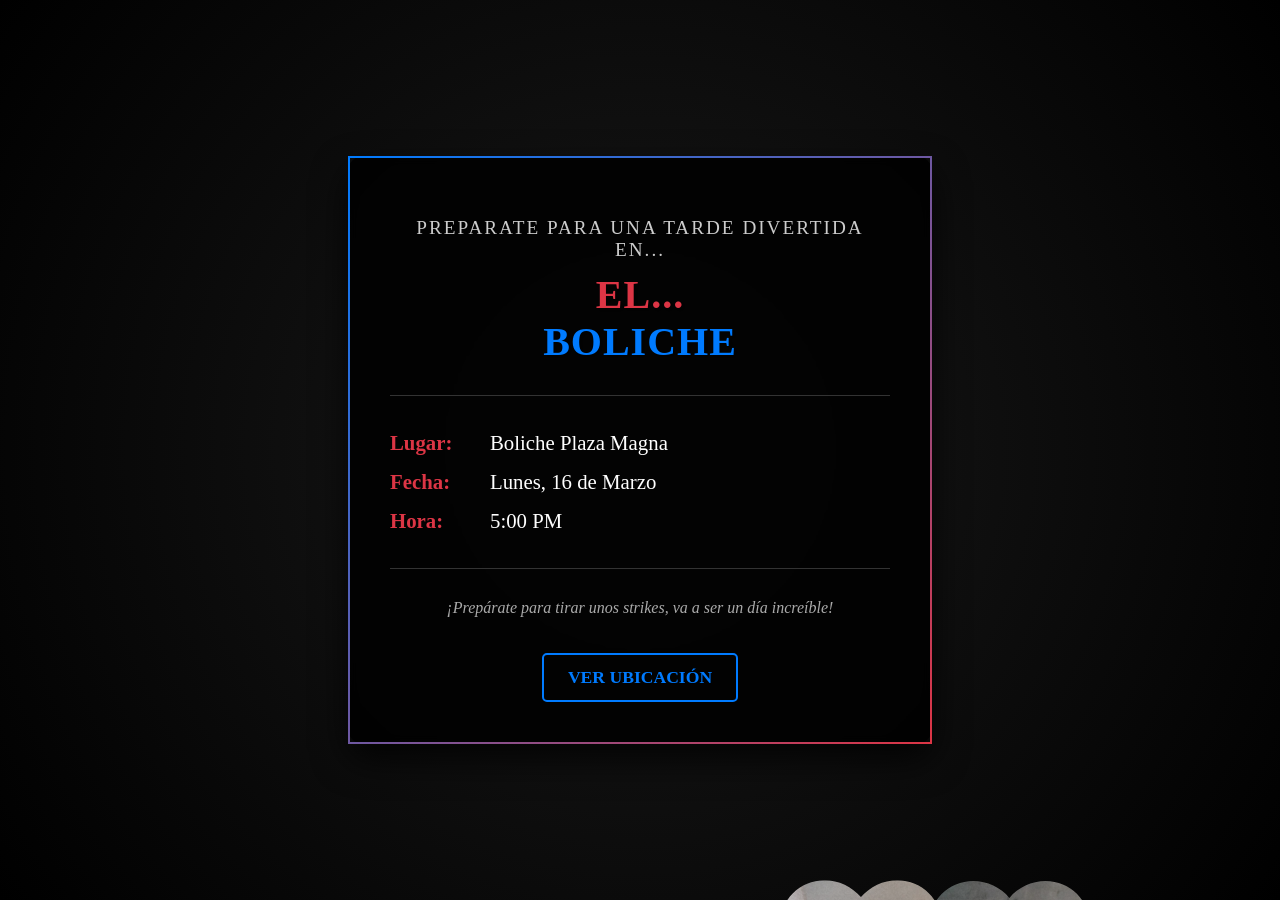
<file: sorpresa.html>
<!DOCTYPE html>
<html lang="es">
<head>
    <meta charset="UTF-8">
    <meta name="viewport" content="width=device-width, initial-scale=1.0">
    <title>Invitación Especial - Volta Racing</title>
    <style>
        /* ... (Mismos estilos de body, html, #heart-container, etc.) ... */
        body, html {
            margin: 0; padding: 0; width: 100%; height: 100%;
            background: radial-gradient(circle, #1a1a1a 0%, #000000 100%);
            font-family: 'Times New Roman', Times, serif; color: #ffffff;
            overflow-x: hidden; display: flex; justify-content: center; align-items: center;
        }
        #heart-container { position: fixed; top: 0; left: 0; width: 100%; height: 100%; z-index: 1; pointer-events: none; }
        .invitation-card {
            position: relative; z-index: 10; background: rgba(0, 0, 0, 0.85);
            padding: 40px; border-radius: 15px; border: 2px solid;
            border-image: linear-gradient(to bottom right, #007bff, #dc3545) 1;
            box-shadow: 0 15px 35px rgba(0,0,0,0.8); max-width: 500px; width: 85%;
            text-align: center; backdrop-filter: blur(5px);
        }
        .pre-title { font-size: 1.2rem; color: #cccccc; text-transform: uppercase; letter-spacing: 2px; margin-bottom: 10px; }
        h1 { color: #dc3545; font-size: 2.5rem; margin-top: 0; text-shadow: 2px 2px 4px rgba(0,0,0,0.5); letter-spacing: 1px; }
        .volta { color: #007bff; font-weight: bold; }
        .details-container { margin: 30px 0; text-align: left; border-top: 1px solid #333; border-bottom: 1px solid #333; padding: 20px 0; }
        .detail-item { font-size: 1.3rem; margin: 15px 0; display: flex; align-items: center; }
        .label { color: #dc3545; font-weight: bold; width: 100px; display: inline-block; }
        .value { color: #ffffff; flex: 1; }
        .btn-maps {
            display: inline-block; background: transparent; color: #007bff; border: 2px solid #007bff;
            padding: 12px 24px; border-radius: 5px; text-decoration: none; font-size: 1.1rem;
            font-weight: bold; text-transform: uppercase; transition: all 0.3s ease; margin-top: 20px;
        }
        .btn-maps:hover { background: #007bff; color: #ffffff; box-shadow: 0 0 15px rgba(0, 123, 255, 0.7); transform: translateY(-2px); }
        @media (max-width: 600px) { .invitation-card { padding: 25px; width: 80%; } h1 { font-size: 1.8rem; } .pre-title { font-size: 1rem; } .detail-item { font-size: 1.1rem; } .label { width: 80px; } }

        /* --- NUEVOS ESTILOS PARA CORAZONES CON IMAGEN --- */
        .heart-svg {
            position: absolute;
            bottom: -150px; /* Empieza más abajo */
            opacity: 0.8;
            animation: floatUp linear infinite;
        }

        @keyframes floatUp {
            0% { transform: translateY(0) rotate(0deg); opacity: 0; }
            10% { opacity: 0.8; }
            90% { opacity: 0.8; }
            100% { transform: translateY(-120vh) rotate(15deg); opacity: 0; }
        }
    </style>
</head>
<body>

    <div id="heart-container"></div>

    <div class="invitation-card">
        <p class="pre-title">Preparate para una tarde divertida en...</p>
        <h1>EL...<br><span class="volta">BOLICHE</span></h1>
        <div class="details-container">
            <div class="detail-item"><span class="label">Lugar:</span><span class="value">Boliche Plaza Magna</span></div>
            <div class="detail-item"><span class="label">Fecha:</span><span class="value">Lunes, 16 de Marzo</span></div>
            <div class="detail-item"><span class="label">Hora:</span><span class="value">5:00 PM</span></div>
        </div>
        <p style="font-style: italic; color: #aaa;">¡Prepárate para tirar unos strikes, va a ser un día increíble!</p>
        <a href="https://maps.app.goo.gl/Eqrx1SP6C7zaBU3v6?g_st=aw" target="_blank" class="btn-maps">Ver Ubicación</a>
    </div>

    <script>
        // Definimos la ruta del corazón SVG una vez
        const heartPath = "M12 21.35l-1.45-1.32C5.4 15.36 2 12.28 2 8.5 2 5.42 4.42 3 7.5 3c1.74 0 3.41.81 4.5 2.09C13.09 3.81 14.76 3 16.5 3 19.58 3 22 5.42 22 8.5c0 3.78-3.4 6.86-8.55 11.54L12 21.35z";

        function createHeart() {
            const container = document.getElementById('heart-container');
            if (!container) return;

            // Selecciona imagen aleatoria
            const imgNumber = Math.floor(Math.random() * 15) + 1;
            const imgUrl = `img/${imgNumber}.jpg`;

            // Parámetros aleatorios
            const size = Math.random() * (200 - 120) + 120; // Corazones más grandes
            const left = Math.random() * 100 + "vw";
            const duration = Math.random() * (18 - 10) + 10; // Un poco más lentos

            // Creamos el elemento SVG dinámicamente
            const svgNS = "http://www.w3.org/2000/svg";
            const heartSvg = document.createElementNS(svgNS, "svg");
            heartSvg.setAttribute("class", "heart-svg");
            heartSvg.setAttribute("viewBox", "0 0 24 24");
            heartSvg.style.width = size + "px";
            heartSvg.style.height = size + "px";
            heartSvg.style.left = left;
            heartSvg.style.animationDuration = duration + "s";
            heartSvg.style.animationDelay = Math.random() * 5 + "s";

            // Definimos la máscara para la imagen
            const defs = document.createElementNS(svgNS, "defs");
            const clipPath = document.createElementNS(svgNS, "clipPath");
            clipPath.setAttribute("id", `clip-${imgNumber}`); // ID único
            const path = document.createElementNS(svgNS, "path");
            path.setAttribute("d", heartPath);
            clipPath.appendChild(path);
            defs.appendChild(clipPath);
            heartSvg.appendChild(defs);

            // Añadimos la imagen con la máscara aplicada
            const image = document.createElementNS(svgNS, "image");
            image.setAttributeNS("http://www.w3.org/1999/xlink", "xlink:href", imgUrl);
            image.setAttribute("width", "100%");
            image.setAttribute("height", "100%");
            image.setAttribute("preserveAspectRatio", "xMidYMid slice"); // Centra y recorta la imagen
            image.setAttribute("clip-path", `url(#clip-${imgNumber})`); // Aplica la máscara
            heartSvg.appendChild(image);

            container.appendChild(heartSvg);

            // Eliminar elemento al terminar animación
            setTimeout(() => { heartSvg.remove(); }, (duration + 5) * 1000);
        }

        setInterval(createHeart, 1200); // Un poco más lento para no saturar con corazones más grandes
        for(let i=0; i<3; i++) { createHeart(); } // Unos pocos al inicio
    </script>
</body>
</html>
</file>
